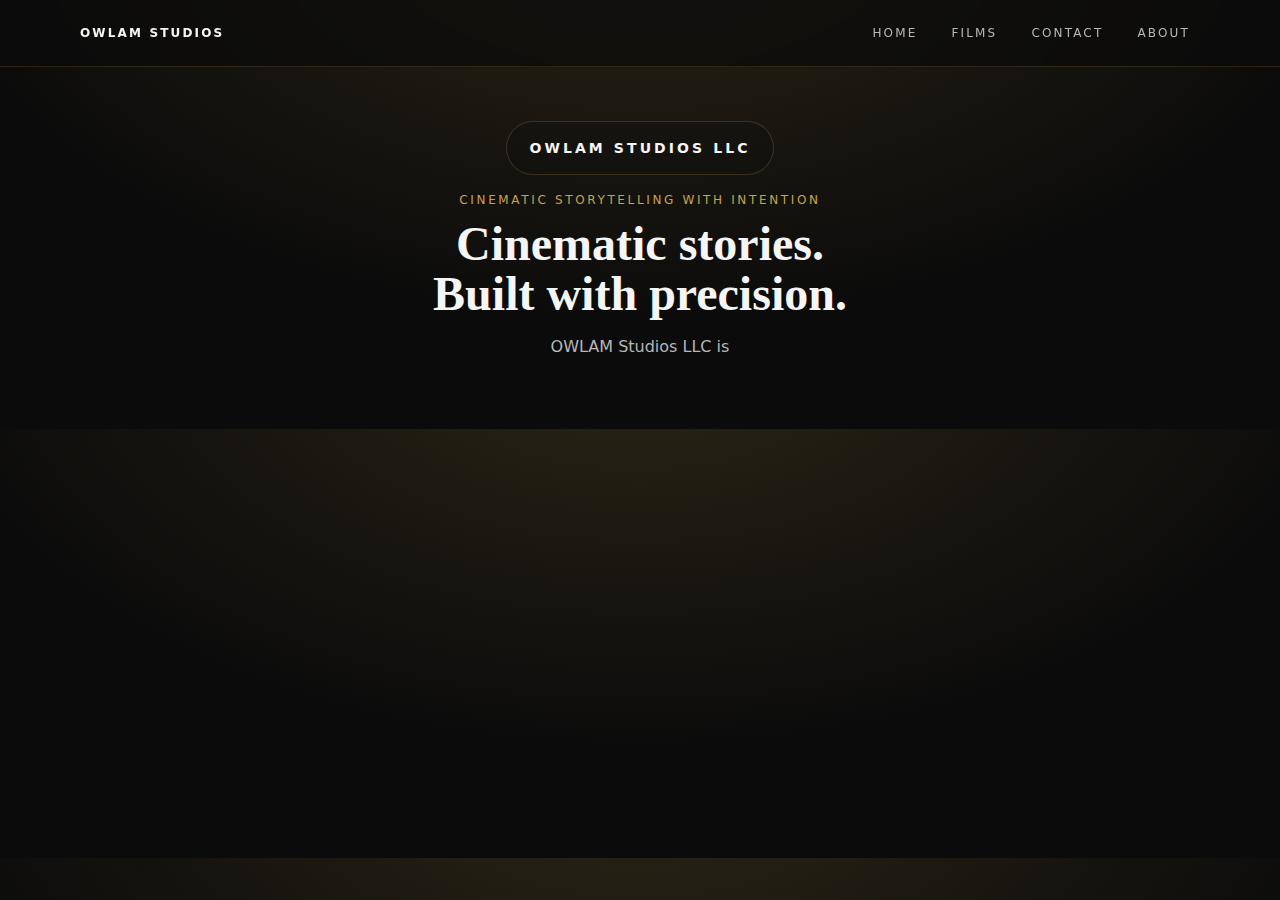
<file: index.html>
<!doctype html>
<html lang="en">
<head>
  <meta charset="utf-8" />
  <meta name="viewport" content="width=device-width, initial-scale=1" />
  <title>OWLAM Studios LLC — Home</title>
  <link rel="stylesheet" href="styles.css" />
</head>
<body>

 <header>
  <div class="container nav">
    <div class="brand">OWLAM Studios</div>

    <nav class="navlinks" aria-label="Primary">
      <a href="index.html">Home</a>
      <a href="work.html">Films</a>
      <a href="contact.html">Contact</a>
      <a href="about.html">About</a>
    </nav>
  </div>
</header>


  <main class="container">
    <section class="hero">
      <!-- LOGO SPOT -->
      <div class="logo-spot">
        <div class="logo-card">
          <!-- Later you can replace this text with an image logo -->
          <!-- Example: <img src="assets/logo.png" alt="OWLAM Studios logo" style="height:54px;"> -->
          <div style="font-weight:800; letter-spacing:.22em; text-transform:uppercase; font-size:14px;">
            OWLAM STUDIOS LLC
          </div>
        </div>
      </div>

      <div class="kicker">Cinematic storytelling with intention</div>

      <h1>Cinematic stories.<br/>Built with precision.</h1>

      <p class="sub">
        OWLAM Studios LLC is
</file>
<file: styles.css>
:root{
  --bg:#0B0B0B;
  --text:#F5F5F5;
  --muted:#B7B7B7;
  --gold:#C9A24D;
  --gold2:#E2C77A;
  --max:1120px;
  --radius:18px;
}

*{box-sizing:border-box}
body{
  margin:0;
  font-family: system-ui, -apple-system, Segoe UI, Roboto, Arial, sans-serif;
  background: radial-gradient(1200px 700px at 50% -100px, rgba(201,162,77,.18), transparent 60%),
              var(--bg);
  color:var(--text);
}
a{color:inherit; text-decoration:none}
.container{max-width:var(--max); margin:0 auto; padding:0 20px}

header{
  position:sticky; top:0;
  background: rgba(11,11,11,.75);
  backdrop-filter: blur(10px);
  border-bottom:1px solid rgba(201,162,77,.18);
}
.nav{
  display:flex; justify-content:space-between; align-items:center;
  padding:16px 0;
}
.brand{
  font-weight:700;
  letter-spacing:.18em;
  text-transform:uppercase;
  font-size:12px;
}
.navlinks{display:flex; gap:14px}
.navlinks a{
  font-size:12px;
  letter-spacing:.18em;
  text-transform:uppercase;
  color:var(--muted);
  padding:10px 10px;
  border-radius:999px;
}
.navlinks a:hover{
  color:var(--text);
  background:rgba(201,162,77,.10);
}

.hero{
  padding:54px 0 70px;
  text-align:center;
}
.logo-spot{
  display:flex;
  justify-content:center;
  margin-bottom:18px;
}
.logo-card{
  padding:18px 22px;
  border-radius:999px;
  border:1px solid rgba(201,162,77,.22);
  background: rgba(16,16,16,.45);
}
.kicker{
  color:var(--gold);
  letter-spacing:.22em;
  text-transform:uppercase;
  font-size:12px;
}
h1{
  font-family: Georgia, "Times New Roman", serif;
  font-weight:600;
  font-size:48px;
  line-height:1.05;
  margin:12px 0 14px;
}
.sub{
  max-width:760px;
  margin:0 auto;
  color:var(--muted);
  font-size:16px;
  line-height:1.6;
}
.btnrow{display:flex; justify-content:center; gap:12px; margin-top:22px; flex-wrap:wrap}
.btn{
  padding:12px 16px;
  border-radius:999px;
  font-size:12px;
  letter-spacing:.18em;
  text-transform:uppercase;
  border:1px solid transparent;
}
.btn-outline{
  border-color: rgba(201,162,77,.35);
  background: rgba(201,162,77,.06);
}
.btn-gold{
  background: linear-gradient(135deg, var(--gold), var(--gold2));
  color:#161616;
  font-weight:700;
}

@media (max-width:700px){
  h1{font-size:36px}
}
</file>
